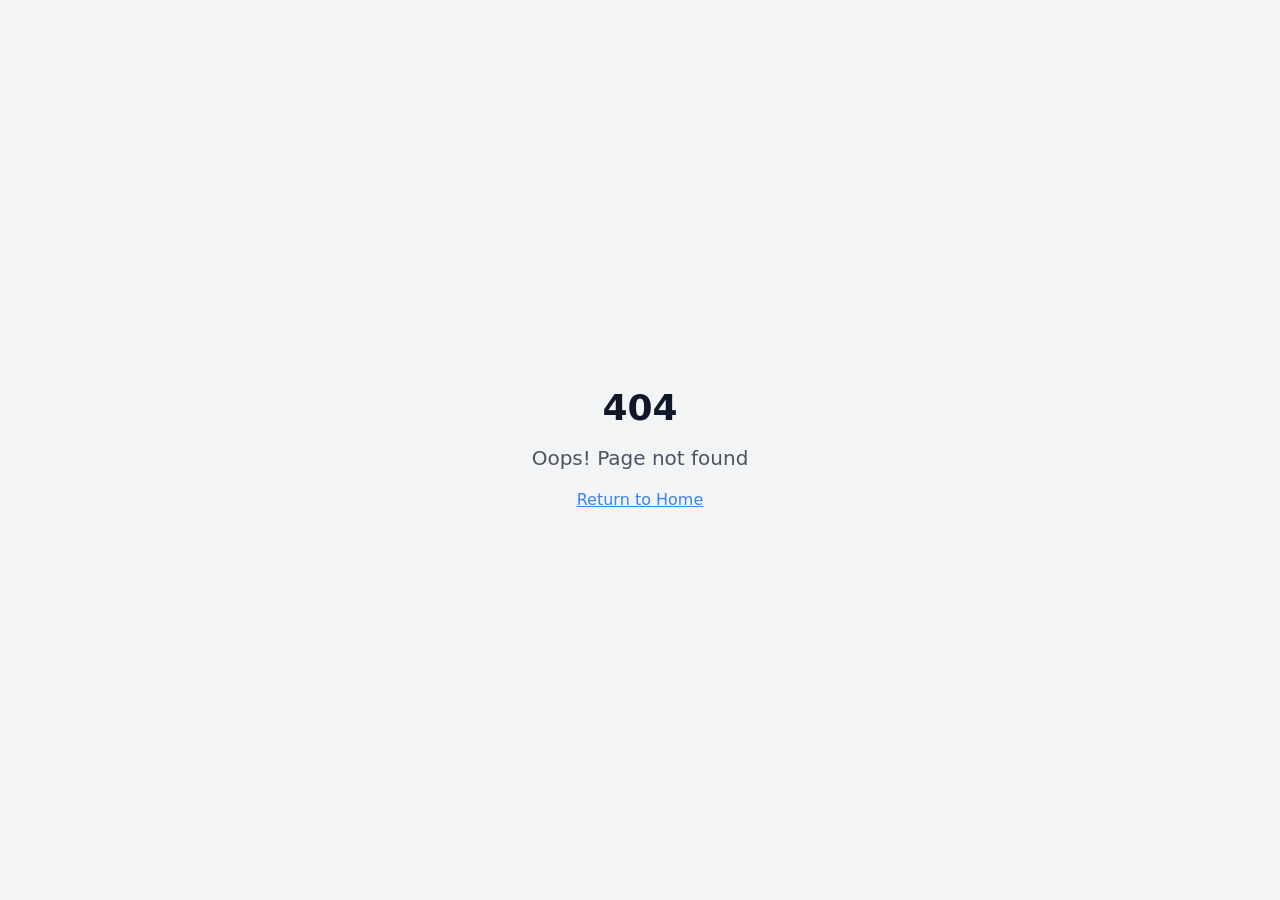
<file: index.html>
<!DOCTYPE html>
<html lang="en">
  <head>
    <meta charset="UTF-8" />
    <meta name="viewport" content="width=device-width, initial-scale=1.0" />
    <title>Cybella - AI Therapy Assistant</title>
    <meta name="description" content="Cybella - AI-powered therapy assistant" />
    <meta name="author" content="University Project" />
    <meta property="og:title" content="Cybella - AI Therapy Assistant" />
    <meta property="og:description" content="AI-powered voice therapy for emotional support" />
    <meta property="og:type" content="website" />
    <script type="module" crossorigin src="/assets/index-DyezODnT.js"></script>
    <link rel="modulepreload" crossorigin href="/assets/vendor-Hx-deiKC.js">
    <link rel="stylesheet" crossorigin href="/assets/index-hxouRnaS.css">
  </head>
  <body>
    <div id="root"></div>
  </body>
</html>
</file>
<file: assets/index-hxouRnaS.css>
*,:before,:after{--tw-border-spacing-x: 0;--tw-border-spacing-y: 0;--tw-translate-x: 0;--tw-translate-y: 0;--tw-rotate: 0;--tw-skew-x: 0;--tw-skew-y: 0;--tw-scale-x: 1;--tw-scale-y: 1;--tw-pan-x: ;--tw-pan-y: ;--tw-pinch-zoom: ;--tw-scroll-snap-strictness: proximity;--tw-gradient-from-position: ;--tw-gradient-via-position: ;--tw-gradient-to-position: ;--tw-ordinal: ;--tw-slashed-zero: ;--tw-numeric-figure: ;--tw-numeric-spacing: ;--tw-numeric-fraction: ;--tw-ring-inset: ;--tw-ring-offset-width: 0px;--tw-ring-offset-color: #fff;--tw-ring-color: rgb(59 130 246 / .5);--tw-ring-offset-shadow: 0 0 #0000;--tw-ring-shadow: 0 0 #0000;--tw-shadow: 0 0 #0000;--tw-shadow-colored: 0 0 #0000;--tw-blur: ;--tw-brightness: ;--tw-contrast: ;--tw-grayscale: ;--tw-hue-rotate: ;--tw-invert: ;--tw-saturate: ;--tw-sepia: ;--tw-drop-shadow: ;--tw-backdrop-blur: ;--tw-backdrop-brightness: ;--tw-backdrop-contrast: ;--tw-backdrop-grayscale: ;--tw-backdrop-hue-rotate: ;--tw-backdrop-invert: ;--tw-backdrop-opacity: ;--tw-backdrop-saturate: ;--tw-backdrop-sepia: ;--tw-contain-size: ;--tw-contain-layout: ;--tw-contain-paint: ;--tw-contain-style: }::backdrop{--tw-border-spacing-x: 0;--tw-border-spacing-y: 0;--tw-translate-x: 0;--tw-translate-y: 0;--tw-rotate: 0;--tw-skew-x: 0;--tw-skew-y: 0;--tw-scale-x: 1;--tw-scale-y: 1;--tw-pan-x: ;--tw-pan-y: ;--tw-pinch-zoom: ;--tw-scroll-snap-strictness: proximity;--tw-gradient-from-position: ;--tw-gradient-via-position: ;--tw-gradient-to-position: ;--tw-ordinal: ;--tw-slashed-zero: ;--tw-numeric-figure: ;--tw-numeric-spacing: ;--tw-numeric-fraction: ;--tw-ring-inset: ;--tw-ring-offset-width: 0px;--tw-ring-offset-color: #fff;--tw-ring-color: rgb(59 130 246 / .5);--tw-ring-offset-shadow: 0 0 #0000;--tw-ring-shadow: 0 0 #0000;--tw-shadow: 0 0 #0000;--tw-shadow-colored: 0 0 #0000;--tw-blur: ;--tw-brightness: ;--tw-contrast: ;--tw-grayscale: ;--tw-hue-rotate: ;--tw-invert: ;--tw-saturate: ;--tw-sepia: ;--tw-drop-shadow: ;--tw-backdrop-blur: ;--tw-backdrop-brightness: ;--tw-backdrop-contrast: ;--tw-backdrop-grayscale: ;--tw-backdrop-hue-rotate: ;--tw-backdrop-invert: ;--tw-backdrop-opacity: ;--tw-backdrop-saturate: ;--tw-backdrop-sepia: ;--tw-contain-size: ;--tw-contain-layout: ;--tw-contain-paint: ;--tw-contain-style: }*,:before,:after{box-sizing:border-box;border-width:0;border-style:solid;border-color:#e5e7eb}:before,:after{--tw-content: ""}html,:host{line-height:1.5;-webkit-text-size-adjust:100%;-moz-tab-size:4;-o-tab-size:4;tab-size:4;font-family:ui-sans-serif,system-ui,sans-serif,"Apple Color Emoji","Segoe UI Emoji",Segoe UI Symbol,"Noto Color Emoji";font-feature-settings:normal;font-variation-settings:normal;-webkit-tap-highlight-color:transparent}body{margin:0;line-height:inherit}hr{height:0;color:inherit;border-top-width:1px}abbr:where([title]){-webkit-text-decoration:underline dotted;text-decoration:underline dotted}h1,h2,h3,h4,h5,h6{font-size:inherit;font-weight:inherit}a{color:inherit;text-decoration:inherit}b,strong{font-weight:bolder}code,kbd,samp,pre{font-family:ui-monospace,SFMono-Regular,Menlo,Monaco,Consolas,Liberation Mono,Courier New,monospace;font-feature-settings:normal;font-variation-settings:normal;font-size:1em}small{font-size:80%}sub,sup{font-size:75%;line-height:0;position:relative;vertical-align:baseline}sub{bottom:-.25em}sup{top:-.5em}table{text-indent:0;border-color:inherit;border-collapse:collapse}button,input,optgroup,select,textarea{font-family:inherit;font-feature-settings:inherit;font-variation-settings:inherit;font-size:100%;font-weight:inherit;line-height:inherit;letter-spacing:inherit;color:inherit;margin:0;padding:0}button,select{text-transform:none}button,input:where([type=button]),input:where([type=reset]),input:where([type=submit]){-webkit-appearance:button;background-color:transparent;background-image:none}:-moz-focusring{outline:auto}:-moz-ui-invalid{box-shadow:none}progress{vertical-align:baseline}::-webkit-inner-spin-button,::-webkit-outer-spin-button{height:auto}[type=search]{-webkit-appearance:textfield;outline-offset:-2px}::-webkit-search-decoration{-webkit-appearance:none}::-webkit-file-upload-button{-webkit-appearance:button;font:inherit}summary{display:list-item}blockquote,dl,dd,h1,h2,h3,h4,h5,h6,hr,figure,p,pre{margin:0}fieldset{margin:0;padding:0}legend{padding:0}ol,ul,menu{list-style:none;margin:0;padding:0}dialog{padding:0}textarea{resize:vertical}input::-moz-placeholder,textarea::-moz-placeholder{opacity:1;color:#9ca3af}input::placeholder,textarea::placeholder{opacity:1;color:#9ca3af}button,[role=button]{cursor:pointer}:disabled{cursor:default}img,svg,video,canvas,audio,iframe,embed,object{display:block;vertical-align:middle}img,video{max-width:100%;height:auto}[hidden]:where(:not([hidden=until-found])){display:none}:root{--background: 195 53% 94%;--foreground: 222 47% 11%;--card: 0 0% 100%;--card-foreground: 222 47% 11%;--popover: 0 0% 100%;--popover-foreground: 222 47% 11%;--primary: 195 53% 60%;--primary-foreground: 210 40% 98%;--secondary: 150 52% 80%;--secondary-foreground: 222 47% 11%;--muted: 210 40% 96%;--muted-foreground: 215 16% 47%;--accent: 262 40% 90%;--accent-foreground: 222 47% 11%;--destructive: 0 84% 60%;--destructive-foreground: 210 40% 98%;--border: 214 32% 91%;--input: 214 32% 91%;--ring: 222 47% 50%;--radius: .75rem;--sidebar-background: 0 0% 98%;--sidebar-foreground: 240 5% 26%;--sidebar-primary: 240 6% 10%;--sidebar-primary-foreground: 0 0% 98%;--sidebar-accent: 240 5% 96%;--sidebar-accent-foreground: 240 6% 10%;--sidebar-border: 220 13% 91%;--sidebar-ring: 217.2 91.2% 59.8%}.dark{--background: 222 47% 11%;--foreground: 210 40% 98%;--card: 222 47% 11%;--card-foreground: 210 40% 98%;--popover: 222 47% 11%;--popover-foreground: 210 40% 98%;--primary: 195 53% 40%;--primary-foreground: 210 40% 98%;--secondary: 217 33% 17%;--secondary-foreground: 210 40% 98%;--muted: 217 33% 17%;--muted-foreground: 215 20% 65%;--accent: 262 30% 25%;--accent-foreground: 210 40% 98%;--destructive: 0 63% 31%;--destructive-foreground: 210 40% 98%;--border: 217 33% 17%;--input: 217 33% 17%;--ring: 213 27% 84%;--sidebar-background: 240 6% 10%;--sidebar-foreground: 240 5% 96%;--sidebar-primary: 224 76% 48%;--sidebar-primary-foreground: 0 0% 100%;--sidebar-accent: 240 4% 16%;--sidebar-accent-foreground: 240 5% 96%;--sidebar-border: 240 4% 16%;--sidebar-ring: 217.2 91.2% 59.8%}*{border-color:hsl(var(--border))}body{background-color:hsl(var(--background));color:hsl(var(--foreground));font-feature-settings:"rlig" 1,"calt" 1}.container{width:100%;margin-right:auto;margin-left:auto;padding-right:2rem;padding-left:2rem}@media (min-width: 1400px){.container{max-width:1400px}}.sr-only{position:absolute;width:1px;height:1px;padding:0;margin:-1px;overflow:hidden;clip:rect(0,0,0,0);white-space:nowrap;border-width:0}.pointer-events-none{pointer-events:none}.pointer-events-auto{pointer-events:auto}.\!visible{visibility:visible!important}.visible{visibility:visible}.invisible{visibility:hidden}.static{position:static}.fixed{position:fixed}.absolute{position:absolute}.relative{position:relative}.inset-0{top:0;right:0;bottom:0;left:0}.inset-x-0{left:0;right:0}.inset-y-0{top:0;bottom:0}.-bottom-12{bottom:-3rem}.-left-12{left:-3rem}.-right-12{right:-3rem}.-top-12{top:-3rem}.bottom-0{bottom:0}.left-0{left:0}.left-1{left:.25rem}.left-1\/2{left:50%}.left-2{left:.5rem}.left-\[50\%\]{left:50%}.right-0{right:0}.right-1{right:.25rem}.right-2{right:.5rem}.right-3{right:.75rem}.right-4{right:1rem}.top-0{top:0}.top-1\.5{top:.375rem}.top-1\/2{top:50%}.top-2{top:.5rem}.top-3\.5{top:.875rem}.top-4{top:1rem}.top-\[1px\]{top:1px}.top-\[50\%\]{top:50%}.top-\[60\%\]{top:60%}.top-full{top:100%}.z-10{z-index:10}.z-20{z-index:20}.z-50{z-index:50}.z-\[100\]{z-index:100}.z-\[1\]{z-index:1}.-mx-1{margin-left:-.25rem;margin-right:-.25rem}.mx-1{margin-left:.25rem;margin-right:.25rem}.mx-2{margin-left:.5rem;margin-right:.5rem}.mx-3\.5{margin-left:.875rem;margin-right:.875rem}.mx-auto{margin-left:auto;margin-right:auto}.my-0\.5{margin-top:.125rem;margin-bottom:.125rem}.my-1{margin-top:.25rem;margin-bottom:.25rem}.-ml-4{margin-left:-1rem}.-mt-4{margin-top:-1rem}.mb-1{margin-bottom:.25rem}.mb-2{margin-bottom:.5rem}.mb-3{margin-bottom:.75rem}.mb-4{margin-bottom:1rem}.ml-1{margin-left:.25rem}.ml-auto{margin-left:auto}.mr-1{margin-right:.25rem}.mr-2{margin-right:.5rem}.mt-1{margin-top:.25rem}.mt-1\.5{margin-top:.375rem}.mt-2{margin-top:.5rem}.mt-24{margin-top:6rem}.mt-3{margin-top:.75rem}.mt-4{margin-top:1rem}.mt-auto{margin-top:auto}.block{display:block}.inline-block{display:inline-block}.inline{display:inline}.flex{display:flex}.inline-flex{display:inline-flex}.table{display:table}.grid{display:grid}.hidden{display:none}.aspect-square{aspect-ratio:1 / 1}.aspect-video{aspect-ratio:16 / 9}.size-4{width:1rem;height:1rem}.h-1\.5{height:.375rem}.h-10{height:2.5rem}.h-11{height:2.75rem}.h-12{height:3rem}.h-2{height:.5rem}.h-2\.5{height:.625rem}.h-3{height:.75rem}.h-3\.5{height:.875rem}.h-4{height:1rem}.h-5{height:1.25rem}.h-6{height:1.5rem}.h-7{height:1.75rem}.h-8{height:2rem}.h-9{height:2.25rem}.h-\[1px\]{height:1px}.h-\[250px\]{height:250px}.h-\[300px\]{height:300px}.h-\[var\(--radix-navigation-menu-viewport-height\)\]{height:var(--radix-navigation-menu-viewport-height)}.h-\[var\(--radix-select-trigger-height\)\]{height:var(--radix-select-trigger-height)}.h-auto{height:auto}.h-full{height:100%}.h-px{height:1px}.h-svh{height:100svh}.max-h-96{max-height:24rem}.max-h-\[300px\]{max-height:300px}.max-h-screen{max-height:100vh}.min-h-0{min-height:0px}.min-h-\[80px\]{min-height:80px}.min-h-screen{min-height:100vh}.min-h-svh{min-height:100svh}.w-0{width:0px}.w-1{width:.25rem}.w-10{width:2.5rem}.w-11{width:2.75rem}.w-12{width:3rem}.w-2{width:.5rem}.w-2\.5{width:.625rem}.w-3{width:.75rem}.w-3\.5{width:.875rem}.w-3\/4{width:75%}.w-32{width:8rem}.w-4{width:1rem}.w-5{width:1.25rem}.w-6{width:1.5rem}.w-64{width:16rem}.w-7{width:1.75rem}.w-72{width:18rem}.w-8{width:2rem}.w-9{width:2.25rem}.w-\[--sidebar-width\]{width:var(--sidebar-width)}.w-\[100px\]{width:100px}.w-\[120px\]{width:120px}.w-\[1px\]{width:1px}.w-auto{width:auto}.w-full{width:100%}.w-max{width:-moz-max-content;width:max-content}.w-px{width:1px}.min-w-0{min-width:0px}.min-w-5{min-width:1.25rem}.min-w-\[12rem\]{min-width:12rem}.min-w-\[8rem\]{min-width:8rem}.min-w-\[var\(--radix-select-trigger-width\)\]{min-width:var(--radix-select-trigger-width)}.max-w-\[--skeleton-width\]{max-width:var(--skeleton-width)}.max-w-\[1200px\]{max-width:1200px}.max-w-\[260px\]{max-width:260px}.max-w-\[90\%\]{max-width:90%}.max-w-lg{max-width:32rem}.max-w-max{max-width:-moz-max-content;max-width:max-content}.max-w-md{max-width:28rem}.max-w-xs{max-width:20rem}.flex-1{flex:1 1 0%}.shrink-0{flex-shrink:0}.grow{flex-grow:1}.grow-0{flex-grow:0}.basis-full{flex-basis:100%}.caption-bottom{caption-side:bottom}.border-collapse{border-collapse:collapse}.-translate-x-1\/2{--tw-translate-x: -50%;transform:translate(var(--tw-translate-x),var(--tw-translate-y)) rotate(var(--tw-rotate)) skew(var(--tw-skew-x)) skewY(var(--tw-skew-y)) scaleX(var(--tw-scale-x)) scaleY(var(--tw-scale-y))}.-translate-x-px{--tw-translate-x: -1px;transform:translate(var(--tw-translate-x),var(--tw-translate-y)) rotate(var(--tw-rotate)) skew(var(--tw-skew-x)) skewY(var(--tw-skew-y)) scaleX(var(--tw-scale-x)) scaleY(var(--tw-scale-y))}.-translate-y-1\/2{--tw-translate-y: -50%;transform:translate(var(--tw-translate-x),var(--tw-translate-y)) rotate(var(--tw-rotate)) skew(var(--tw-skew-x)) skewY(var(--tw-skew-y)) scaleX(var(--tw-scale-x)) scaleY(var(--tw-scale-y))}.translate-x-\[-50\%\]{--tw-translate-x: -50%;transform:translate(var(--tw-translate-x),var(--tw-translate-y)) rotate(var(--tw-rotate)) skew(var(--tw-skew-x)) skewY(var(--tw-skew-y)) scaleX(var(--tw-scale-x)) scaleY(var(--tw-scale-y))}.translate-x-px{--tw-translate-x: 1px;transform:translate(var(--tw-translate-x),var(--tw-translate-y)) rotate(var(--tw-rotate)) skew(var(--tw-skew-x)) skewY(var(--tw-skew-y)) scaleX(var(--tw-scale-x)) scaleY(var(--tw-scale-y))}.translate-y-\[-50\%\]{--tw-translate-y: -50%;transform:translate(var(--tw-translate-x),var(--tw-translate-y)) rotate(var(--tw-rotate)) skew(var(--tw-skew-x)) skewY(var(--tw-skew-y)) scaleX(var(--tw-scale-x)) scaleY(var(--tw-scale-y))}.rotate-45{--tw-rotate: 45deg;transform:translate(var(--tw-translate-x),var(--tw-translate-y)) rotate(var(--tw-rotate)) skew(var(--tw-skew-x)) skewY(var(--tw-skew-y)) scaleX(var(--tw-scale-x)) scaleY(var(--tw-scale-y))}.rotate-90{--tw-rotate: 90deg;transform:translate(var(--tw-translate-x),var(--tw-translate-y)) rotate(var(--tw-rotate)) skew(var(--tw-skew-x)) skewY(var(--tw-skew-y)) scaleX(var(--tw-scale-x)) scaleY(var(--tw-scale-y))}.transform{transform:translate(var(--tw-translate-x),var(--tw-translate-y)) rotate(var(--tw-rotate)) skew(var(--tw-skew-x)) skewY(var(--tw-skew-y)) scaleX(var(--tw-scale-x)) scaleY(var(--tw-scale-y))}@keyframes pulse{50%{opacity:.5}}.animate-pulse{animation:pulse 2s cubic-bezier(.4,0,.6,1) infinite}@keyframes spin{to{transform:rotate(360deg)}}.animate-spin{animation:spin 1s linear infinite}.cursor-default{cursor:default}.cursor-pointer{cursor:pointer}.touch-none{touch-action:none}.select-none{-webkit-user-select:none;-moz-user-select:none;user-select:none}.list-none{list-style-type:none}.grid-cols-1{grid-template-columns:repeat(1,minmax(0,1fr))}.grid-cols-2{grid-template-columns:repeat(2,minmax(0,1fr))}.flex-row{flex-direction:row}.flex-col{flex-direction:column}.flex-col-reverse{flex-direction:column-reverse}.flex-wrap{flex-wrap:wrap}.items-start{align-items:flex-start}.items-end{align-items:flex-end}.items-center{align-items:center}.items-stretch{align-items:stretch}.justify-end{justify-content:flex-end}.justify-center{justify-content:center}.justify-between{justify-content:space-between}.gap-1{gap:.25rem}.gap-1\.5{gap:.375rem}.gap-2{gap:.5rem}.gap-3{gap:.75rem}.gap-4{gap:1rem}.space-x-1>:not([hidden])~:not([hidden]){--tw-space-x-reverse: 0;margin-right:calc(.25rem * var(--tw-space-x-reverse));margin-left:calc(.25rem * calc(1 - var(--tw-space-x-reverse)))}.space-x-2>:not([hidden])~:not([hidden]){--tw-space-x-reverse: 0;margin-right:calc(.5rem * var(--tw-space-x-reverse));margin-left:calc(.5rem * calc(1 - var(--tw-space-x-reverse)))}.space-x-3>:not([hidden])~:not([hidden]){--tw-space-x-reverse: 0;margin-right:calc(.75rem * var(--tw-space-x-reverse));margin-left:calc(.75rem * calc(1 - var(--tw-space-x-reverse)))}.space-x-4>:not([hidden])~:not([hidden]){--tw-space-x-reverse: 0;margin-right:calc(1rem * var(--tw-space-x-reverse));margin-left:calc(1rem * calc(1 - var(--tw-space-x-reverse)))}.space-y-1>:not([hidden])~:not([hidden]){--tw-space-y-reverse: 0;margin-top:calc(.25rem * calc(1 - var(--tw-space-y-reverse)));margin-bottom:calc(.25rem * var(--tw-space-y-reverse))}.space-y-1\.5>:not([hidden])~:not([hidden]){--tw-space-y-reverse: 0;margin-top:calc(.375rem * calc(1 - var(--tw-space-y-reverse)));margin-bottom:calc(.375rem * var(--tw-space-y-reverse))}.space-y-2>:not([hidden])~:not([hidden]){--tw-space-y-reverse: 0;margin-top:calc(.5rem * calc(1 - var(--tw-space-y-reverse)));margin-bottom:calc(.5rem * var(--tw-space-y-reverse))}.space-y-3>:not([hidden])~:not([hidden]){--tw-space-y-reverse: 0;margin-top:calc(.75rem * calc(1 - var(--tw-space-y-reverse)));margin-bottom:calc(.75rem * var(--tw-space-y-reverse))}.space-y-4>:not([hidden])~:not([hidden]){--tw-space-y-reverse: 0;margin-top:calc(1rem * calc(1 - var(--tw-space-y-reverse)));margin-bottom:calc(1rem * var(--tw-space-y-reverse))}.overflow-auto{overflow:auto}.overflow-hidden{overflow:hidden}.overflow-y-auto{overflow-y:auto}.overflow-x-hidden{overflow-x:hidden}.whitespace-nowrap{white-space:nowrap}.break-words{overflow-wrap:break-word}.rounded-\[2px\]{border-radius:2px}.rounded-\[inherit\]{border-radius:inherit}.rounded-full{border-radius:9999px}.rounded-lg{border-radius:var(--radius)}.rounded-md{border-radius:calc(var(--radius) - 2px)}.rounded-sm{border-radius:calc(var(--radius) - 4px)}.rounded-t-\[10px\]{border-top-left-radius:10px;border-top-right-radius:10px}.rounded-tl-none{border-top-left-radius:0}.rounded-tl-sm{border-top-left-radius:calc(var(--radius) - 4px)}.rounded-tr-none{border-top-right-radius:0}.border{border-width:1px}.border-2{border-width:2px}.border-\[1\.5px\]{border-width:1.5px}.border-y{border-top-width:1px;border-bottom-width:1px}.border-b{border-bottom-width:1px}.border-b-2{border-bottom-width:2px}.border-l{border-left-width:1px}.border-r{border-right-width:1px}.border-t{border-top-width:1px}.border-t-2{border-top-width:2px}.border-dashed{border-style:dashed}.border-none{border-style:none}.border-\[--color-border\]{border-color:var(--color-border)}.border-amber-500{--tw-border-opacity: 1;border-color:rgb(245 158 11 / var(--tw-border-opacity, 1))}.border-amber-500\/50{border-color:#f59e0b80}.border-amber-700{--tw-border-opacity: 1;border-color:rgb(180 83 9 / var(--tw-border-opacity, 1))}.border-blue-400{--tw-border-opacity: 1;border-color:rgb(96 165 250 / var(--tw-border-opacity, 1))}.border-border\/50{border-color:hsl(var(--border) / .5)}.border-destructive{border-color:hsl(var(--destructive))}.border-destructive\/50{border-color:hsl(var(--destructive) / .5)}.border-gray-300{--tw-border-opacity: 1;border-color:rgb(209 213 219 / var(--tw-border-opacity, 1))}.border-green-300{--tw-border-opacity: 1;border-color:rgb(134 239 172 / var(--tw-border-opacity, 1))}.border-green-600{--tw-border-opacity: 1;border-color:rgb(22 163 74 / var(--tw-border-opacity, 1))}.border-indigo-600{--tw-border-opacity: 1;border-color:rgb(79 70 229 / var(--tw-border-opacity, 1))}.border-input{border-color:hsl(var(--input))}.border-primary{border-color:hsl(var(--primary))}.border-primary\/50{border-color:hsl(var(--primary) / .5)}.border-purple-400{--tw-border-opacity: 1;border-color:rgb(192 132 252 / var(--tw-border-opacity, 1))}.border-red-400{--tw-border-opacity: 1;border-color:rgb(248 113 113 / var(--tw-border-opacity, 1))}.border-sidebar-border{border-color:hsl(var(--sidebar-border))}.border-therapeutic-calm{--tw-border-opacity: 1;border-color:rgb(133 193 233 / var(--tw-border-opacity, 1))}.border-therapeutic-peaceful{--tw-border-opacity: 1;border-color:rgb(208 236 231 / var(--tw-border-opacity, 1))}.border-therapeutic-relaxed{--tw-border-opacity: 1;border-color:rgb(162 217 206 / var(--tw-border-opacity, 1))}.border-therapeutic-serene{--tw-border-opacity: 1;border-color:rgb(212 239 223 / var(--tw-border-opacity, 1))}.border-therapeutic-tranquil{--tw-border-opacity: 1;border-color:rgb(232 218 239 / var(--tw-border-opacity, 1))}.border-transparent{border-color:transparent}.border-l-transparent{border-left-color:transparent}.border-t-transparent{border-top-color:transparent}.bg-\[--color-bg\]{background-color:var(--color-bg)}.bg-accent{background-color:hsl(var(--accent))}.bg-amber-500{--tw-bg-opacity: 1;background-color:rgb(245 158 11 / var(--tw-bg-opacity, 1))}.bg-amber-500\/20{background-color:#f59e0b33}.bg-amber-700{--tw-bg-opacity: 1;background-color:rgb(180 83 9 / var(--tw-bg-opacity, 1))}.bg-amber-700\/20{background-color:#b4530933}.bg-background{background-color:hsl(var(--background))}.bg-background\/95{background-color:hsl(var(--background) / .95)}.bg-black\/10{background-color:#0000001a}.bg-black\/5{background-color:#0000000d}.bg-black\/80{background-color:#000c}.bg-blue-400{--tw-bg-opacity: 1;background-color:rgb(96 165 250 / var(--tw-bg-opacity, 1))}.bg-blue-400\/20{background-color:#60a5fa33}.bg-border{background-color:hsl(var(--border))}.bg-card{background-color:hsl(var(--card))}.bg-destructive{background-color:hsl(var(--destructive))}.bg-foreground{background-color:hsl(var(--foreground))}.bg-gray-100{--tw-bg-opacity: 1;background-color:rgb(243 244 246 / var(--tw-bg-opacity, 1))}.bg-gray-100\/20{background-color:#f3f4f633}.bg-gray-200{--tw-bg-opacity: 1;background-color:rgb(229 231 235 / var(--tw-bg-opacity, 1))}.bg-gray-400{--tw-bg-opacity: 1;background-color:rgb(156 163 175 / var(--tw-bg-opacity, 1))}.bg-green-100{--tw-bg-opacity: 1;background-color:rgb(220 252 231 / var(--tw-bg-opacity, 1))}.bg-green-600{--tw-bg-opacity: 1;background-color:rgb(22 163 74 / var(--tw-bg-opacity, 1))}.bg-green-600\/20{background-color:#16a34a33}.bg-indigo-600{--tw-bg-opacity: 1;background-color:rgb(79 70 229 / var(--tw-bg-opacity, 1))}.bg-indigo-600\/20{background-color:#4f46e533}.bg-muted{background-color:hsl(var(--muted))}.bg-muted\/30{background-color:hsl(var(--muted) / .3)}.bg-muted\/50{background-color:hsl(var(--muted) / .5)}.bg-popover{background-color:hsl(var(--popover))}.bg-primary{background-color:hsl(var(--primary))}.bg-primary\/10{background-color:hsl(var(--primary) / .1)}.bg-primary\/90{background-color:hsl(var(--primary) / .9)}.bg-purple-400{--tw-bg-opacity: 1;background-color:rgb(192 132 252 / var(--tw-bg-opacity, 1))}.bg-purple-400\/20{background-color:#c084fc33}.bg-red-400{--tw-bg-opacity: 1;background-color:rgb(248 113 113 / var(--tw-bg-opacity, 1))}.bg-red-400\/20{background-color:#f8717133}.bg-red-500{--tw-bg-opacity: 1;background-color:rgb(239 68 68 / var(--tw-bg-opacity, 1))}.bg-secondary{background-color:hsl(var(--secondary))}.bg-sidebar{background-color:hsl(var(--sidebar-background))}.bg-sidebar-border{background-color:hsl(var(--sidebar-border))}.bg-therapeutic-calm{--tw-bg-opacity: 1;background-color:rgb(133 193 233 / var(--tw-bg-opacity, 1))}.bg-therapeutic-calm\/20{background-color:#85c1e933}.bg-therapeutic-peaceful{--tw-bg-opacity: 1;background-color:rgb(208 236 231 / var(--tw-bg-opacity, 1))}.bg-therapeutic-peaceful\/20{background-color:#d0ece733}.bg-therapeutic-relaxed{--tw-bg-opacity: 1;background-color:rgb(162 217 206 / var(--tw-bg-opacity, 1))}.bg-therapeutic-relaxed\/20{background-color:#a2d9ce33}.bg-therapeutic-serene{--tw-bg-opacity: 1;background-color:rgb(212 239 223 / var(--tw-bg-opacity, 1))}.bg-therapeutic-serene\/20{background-color:#d4efdf33}.bg-therapeutic-tranquil{--tw-bg-opacity: 1;background-color:rgb(232 218 239 / var(--tw-bg-opacity, 1))}.bg-therapeutic-tranquil\/20{background-color:#e8daef33}.bg-transparent{background-color:transparent}.bg-white{--tw-bg-opacity: 1;background-color:rgb(255 255 255 / var(--tw-bg-opacity, 1))}.bg-white\/60{background-color:#fff9}.bg-white\/80{background-color:#fffc}.bg-gradient-soothing{background-image:linear-gradient(135deg,#7fb3d5,#e8daef)}.bg-gradient-to-br{background-image:linear-gradient(to bottom right,var(--tw-gradient-stops))}.from-white\/80{--tw-gradient-from: rgb(255 255 255 / .8) var(--tw-gradient-from-position);--tw-gradient-to: rgb(255 255 255 / 0) var(--tw-gradient-to-position);--tw-gradient-stops: var(--tw-gradient-from), var(--tw-gradient-to)}.to-gray-100\/80{--tw-gradient-to: rgb(243 244 246 / .8) var(--tw-gradient-to-position)}.fill-current{fill:currentColor}.object-cover{-o-object-fit:cover;object-fit:cover}.p-0{padding:0}.p-1{padding:.25rem}.p-2{padding:.5rem}.p-3{padding:.75rem}.p-4{padding:1rem}.p-6{padding:1.5rem}.p-\[1px\]{padding:1px}.px-1{padding-left:.25rem;padding-right:.25rem}.px-2{padding-left:.5rem;padding-right:.5rem}.px-2\.5{padding-left:.625rem;padding-right:.625rem}.px-3{padding-left:.75rem;padding-right:.75rem}.px-4{padding-left:1rem;padding-right:1rem}.px-5{padding-left:1.25rem;padding-right:1.25rem}.px-6{padding-left:1.5rem;padding-right:1.5rem}.px-8{padding-left:2rem;padding-right:2rem}.py-0\.5{padding-top:.125rem;padding-bottom:.125rem}.py-1{padding-top:.25rem;padding-bottom:.25rem}.py-1\.5{padding-top:.375rem;padding-bottom:.375rem}.py-2{padding-top:.5rem;padding-bottom:.5rem}.py-3{padding-top:.75rem;padding-bottom:.75rem}.py-4{padding-top:1rem;padding-bottom:1rem}.py-6{padding-top:1.5rem;padding-bottom:1.5rem}.pb-3{padding-bottom:.75rem}.pb-4{padding-bottom:1rem}.pl-2\.5{padding-left:.625rem}.pl-4{padding-left:1rem}.pl-8{padding-left:2rem}.pr-2{padding-right:.5rem}.pr-2\.5{padding-right:.625rem}.pr-8{padding-right:2rem}.pt-0{padding-top:0}.pt-1{padding-top:.25rem}.pt-3{padding-top:.75rem}.pt-4{padding-top:1rem}.text-left{text-align:left}.text-center{text-align:center}.align-middle{vertical-align:middle}.font-mono{font-family:ui-monospace,SFMono-Regular,Menlo,Monaco,Consolas,Liberation Mono,Courier New,monospace}.text-2xl{font-size:1.5rem;line-height:2rem}.text-4xl{font-size:2.25rem;line-height:2.5rem}.text-\[0\.8rem\]{font-size:.8rem}.text-base{font-size:1rem;line-height:1.5rem}.text-lg{font-size:1.125rem;line-height:1.75rem}.text-sm{font-size:.875rem;line-height:1.25rem}.text-xl{font-size:1.25rem;line-height:1.75rem}.text-xs{font-size:.75rem;line-height:1rem}.font-bold{font-weight:700}.font-medium{font-weight:500}.font-normal{font-weight:400}.font-semibold{font-weight:600}.capitalize{text-transform:capitalize}.tabular-nums{--tw-numeric-spacing: tabular-nums;font-variant-numeric:var(--tw-ordinal) var(--tw-slashed-zero) var(--tw-numeric-figure) var(--tw-numeric-spacing) var(--tw-numeric-fraction)}.leading-none{line-height:1}.tracking-tight{letter-spacing:-.025em}.tracking-widest{letter-spacing:.1em}.text-accent-foreground{color:hsl(var(--accent-foreground))}.text-amber-500{--tw-text-opacity: 1;color:rgb(245 158 11 / var(--tw-text-opacity, 1))}.text-blue-500{--tw-text-opacity: 1;color:rgb(59 130 246 / var(--tw-text-opacity, 1))}.text-card-foreground{color:hsl(var(--card-foreground))}.text-current{color:currentColor}.text-destructive{color:hsl(var(--destructive))}.text-destructive-foreground{color:hsl(var(--destructive-foreground))}.text-foreground{color:hsl(var(--foreground))}.text-foreground\/50{color:hsl(var(--foreground) / .5)}.text-gray-600{--tw-text-opacity: 1;color:rgb(75 85 99 / var(--tw-text-opacity, 1))}.text-green-800{--tw-text-opacity: 1;color:rgb(22 101 52 / var(--tw-text-opacity, 1))}.text-muted-foreground{color:hsl(var(--muted-foreground))}.text-popover-foreground{color:hsl(var(--popover-foreground))}.text-primary{color:hsl(var(--primary))}.text-primary-foreground{color:hsl(var(--primary-foreground))}.text-red-500{--tw-text-opacity: 1;color:rgb(239 68 68 / var(--tw-text-opacity, 1))}.text-secondary-foreground{color:hsl(var(--secondary-foreground))}.text-sidebar-foreground{color:hsl(var(--sidebar-foreground))}.text-sidebar-foreground\/70{color:hsl(var(--sidebar-foreground) / .7)}.underline{text-decoration-line:underline}.underline-offset-4{text-underline-offset:4px}.opacity-0{opacity:0}.opacity-50{opacity:.5}.opacity-60{opacity:.6}.opacity-70{opacity:.7}.opacity-90{opacity:.9}.shadow-\[0_0_0_1px_hsl\(var\(--sidebar-border\)\)\]{--tw-shadow: 0 0 0 1px hsl(var(--sidebar-border));--tw-shadow-colored: 0 0 0 1px var(--tw-shadow-color);box-shadow:var(--tw-ring-offset-shadow, 0 0 #0000),var(--tw-ring-shadow, 0 0 #0000),var(--tw-shadow)}.shadow-lg{--tw-shadow: 0 10px 15px -3px rgb(0 0 0 / .1), 0 4px 6px -4px rgb(0 0 0 / .1);--tw-shadow-colored: 0 10px 15px -3px var(--tw-shadow-color), 0 4px 6px -4px var(--tw-shadow-color);box-shadow:var(--tw-ring-offset-shadow, 0 0 #0000),var(--tw-ring-shadow, 0 0 #0000),var(--tw-shadow)}.shadow-md{--tw-shadow: 0 4px 6px -1px rgb(0 0 0 / .1), 0 2px 4px -2px rgb(0 0 0 / .1);--tw-shadow-colored: 0 4px 6px -1px var(--tw-shadow-color), 0 2px 4px -2px var(--tw-shadow-color);box-shadow:var(--tw-ring-offset-shadow, 0 0 #0000),var(--tw-ring-shadow, 0 0 #0000),var(--tw-shadow)}.shadow-none{--tw-shadow: 0 0 #0000;--tw-shadow-colored: 0 0 #0000;box-shadow:var(--tw-ring-offset-shadow, 0 0 #0000),var(--tw-ring-shadow, 0 0 #0000),var(--tw-shadow)}.shadow-sm{--tw-shadow: 0 1px 2px 0 rgb(0 0 0 / .05);--tw-shadow-colored: 0 1px 2px 0 var(--tw-shadow-color);box-shadow:var(--tw-ring-offset-shadow, 0 0 #0000),var(--tw-ring-shadow, 0 0 #0000),var(--tw-shadow)}.shadow-xl{--tw-shadow: 0 20px 25px -5px rgb(0 0 0 / .1), 0 8px 10px -6px rgb(0 0 0 / .1);--tw-shadow-colored: 0 20px 25px -5px var(--tw-shadow-color), 0 8px 10px -6px var(--tw-shadow-color);box-shadow:var(--tw-ring-offset-shadow, 0 0 #0000),var(--tw-ring-shadow, 0 0 #0000),var(--tw-shadow)}.outline-none{outline:2px solid transparent;outline-offset:2px}.outline{outline-style:solid}.ring-0{--tw-ring-offset-shadow: var(--tw-ring-inset) 0 0 0 var(--tw-ring-offset-width) var(--tw-ring-offset-color);--tw-ring-shadow: var(--tw-ring-inset) 0 0 0 calc(0px + var(--tw-ring-offset-width)) var(--tw-ring-color);box-shadow:var(--tw-ring-offset-shadow),var(--tw-ring-shadow),var(--tw-shadow, 0 0 #0000)}.ring-2{--tw-ring-offset-shadow: var(--tw-ring-inset) 0 0 0 var(--tw-ring-offset-width) var(--tw-ring-offset-color);--tw-ring-shadow: var(--tw-ring-inset) 0 0 0 calc(2px + var(--tw-ring-offset-width)) var(--tw-ring-color);box-shadow:var(--tw-ring-offset-shadow),var(--tw-ring-shadow),var(--tw-shadow, 0 0 #0000)}.ring-ring{--tw-ring-color: hsl(var(--ring))}.ring-sidebar-ring{--tw-ring-color: hsl(var(--sidebar-ring))}.ring-offset-background{--tw-ring-offset-color: hsl(var(--background))}.filter{filter:var(--tw-blur) var(--tw-brightness) var(--tw-contrast) var(--tw-grayscale) var(--tw-hue-rotate) var(--tw-invert) var(--tw-saturate) var(--tw-sepia) var(--tw-drop-shadow)}.backdrop-blur{--tw-backdrop-blur: blur(8px);-webkit-backdrop-filter:var(--tw-backdrop-blur) var(--tw-backdrop-brightness) var(--tw-backdrop-contrast) var(--tw-backdrop-grayscale) var(--tw-backdrop-hue-rotate) var(--tw-backdrop-invert) var(--tw-backdrop-opacity) var(--tw-backdrop-saturate) var(--tw-backdrop-sepia);backdrop-filter:var(--tw-backdrop-blur) var(--tw-backdrop-brightness) var(--tw-backdrop-contrast) var(--tw-backdrop-grayscale) var(--tw-backdrop-hue-rotate) var(--tw-backdrop-invert) var(--tw-backdrop-opacity) var(--tw-backdrop-saturate) var(--tw-backdrop-sepia)}.backdrop-blur-sm{--tw-backdrop-blur: blur(4px);-webkit-backdrop-filter:var(--tw-backdrop-blur) var(--tw-backdrop-brightness) var(--tw-backdrop-contrast) var(--tw-backdrop-grayscale) var(--tw-backdrop-hue-rotate) var(--tw-backdrop-invert) var(--tw-backdrop-opacity) var(--tw-backdrop-saturate) var(--tw-backdrop-sepia);backdrop-filter:var(--tw-backdrop-blur) var(--tw-backdrop-brightness) var(--tw-backdrop-contrast) var(--tw-backdrop-grayscale) var(--tw-backdrop-hue-rotate) var(--tw-backdrop-invert) var(--tw-backdrop-opacity) var(--tw-backdrop-saturate) var(--tw-backdrop-sepia)}.backdrop-filter{-webkit-backdrop-filter:var(--tw-backdrop-blur) var(--tw-backdrop-brightness) var(--tw-backdrop-contrast) var(--tw-backdrop-grayscale) var(--tw-backdrop-hue-rotate) var(--tw-backdrop-invert) var(--tw-backdrop-opacity) var(--tw-backdrop-saturate) var(--tw-backdrop-sepia);backdrop-filter:var(--tw-backdrop-blur) var(--tw-backdrop-brightness) var(--tw-backdrop-contrast) var(--tw-backdrop-grayscale) var(--tw-backdrop-hue-rotate) var(--tw-backdrop-invert) var(--tw-backdrop-opacity) var(--tw-backdrop-saturate) var(--tw-backdrop-sepia)}.transition{transition-property:color,background-color,border-color,text-decoration-color,fill,stroke,opacity,box-shadow,transform,filter,-webkit-backdrop-filter;transition-property:color,background-color,border-color,text-decoration-color,fill,stroke,opacity,box-shadow,transform,filter,backdrop-filter;transition-property:color,background-color,border-color,text-decoration-color,fill,stroke,opacity,box-shadow,transform,filter,backdrop-filter,-webkit-backdrop-filter;transition-timing-function:cubic-bezier(.4,0,.2,1);transition-duration:.15s}.transition-\[left\,right\,width\]{transition-property:left,right,width;transition-timing-function:cubic-bezier(.4,0,.2,1);transition-duration:.15s}.transition-\[margin\,opa\]{transition-property:margin,opa;transition-timing-function:cubic-bezier(.4,0,.2,1);transition-duration:.15s}.transition-\[width\,height\,padding\]{transition-property:width,height,padding;transition-timing-function:cubic-bezier(.4,0,.2,1);transition-duration:.15s}.transition-\[width\]{transition-property:width;transition-timing-function:cubic-bezier(.4,0,.2,1);transition-duration:.15s}.transition-all{transition-property:all;transition-timing-function:cubic-bezier(.4,0,.2,1);transition-duration:.15s}.transition-colors{transition-property:color,background-color,border-color,text-decoration-color,fill,stroke;transition-timing-function:cubic-bezier(.4,0,.2,1);transition-duration:.15s}.transition-opacity{transition-property:opacity;transition-timing-function:cubic-bezier(.4,0,.2,1);transition-duration:.15s}.transition-transform{transition-property:transform;transition-timing-function:cubic-bezier(.4,0,.2,1);transition-duration:.15s}.duration-1000{transition-duration:1s}.duration-200{transition-duration:.2s}.duration-300{transition-duration:.3s}.ease-in-out{transition-timing-function:cubic-bezier(.4,0,.2,1)}.ease-linear{transition-timing-function:linear}@keyframes enter{0%{opacity:var(--tw-enter-opacity, 1);transform:translate3d(var(--tw-enter-translate-x, 0),var(--tw-enter-translate-y, 0),0) scale3d(var(--tw-enter-scale, 1),var(--tw-enter-scale, 1),var(--tw-enter-scale, 1)) rotate(var(--tw-enter-rotate, 0))}}@keyframes exit{to{opacity:var(--tw-exit-opacity, 1);transform:translate3d(var(--tw-exit-translate-x, 0),var(--tw-exit-translate-y, 0),0) scale3d(var(--tw-exit-scale, 1),var(--tw-exit-scale, 1),var(--tw-exit-scale, 1)) rotate(var(--tw-exit-rotate, 0))}}.animate-in{animation-name:enter;animation-duration:.15s;--tw-enter-opacity: initial;--tw-enter-scale: initial;--tw-enter-rotate: initial;--tw-enter-translate-x: initial;--tw-enter-translate-y: initial}.fade-in,.fade-in-0{--tw-enter-opacity: 0}.fade-in-80{--tw-enter-opacity: .8}.zoom-in-95{--tw-enter-scale: .95}.duration-1000{animation-duration:1s}.duration-200{animation-duration:.2s}.duration-300{animation-duration:.3s}.ease-in-out{animation-timing-function:cubic-bezier(.4,0,.2,1)}.ease-linear{animation-timing-function:linear}.paused{animation-play-state:paused}.audio-wave{display:flex;height:4rem;align-items:flex-end}.audio-wave>:not([hidden])~:not([hidden]){--tw-space-x-reverse: 0;margin-right:calc(.25rem * var(--tw-space-x-reverse));margin-left:calc(.25rem * calc(1 - var(--tw-space-x-reverse)))}.audio-wave-bar{width:.25rem;border-top-left-radius:calc(var(--radius) - 2px);border-top-right-radius:calc(var(--radius) - 2px);background-color:hsl(var(--primary));animation:wave .5s ease-in-out infinite;animation-delay:calc(.05s * var(--delay))}.face-overlay{position:absolute;top:0;left:0;width:100%;height:100%;pointer-events:none}.file\:border-0::file-selector-button{border-width:0px}.file\:bg-transparent::file-selector-button{background-color:transparent}.file\:text-sm::file-selector-button{font-size:.875rem;line-height:1.25rem}.file\:font-medium::file-selector-button{font-weight:500}.file\:text-foreground::file-selector-button{color:hsl(var(--foreground))}.placeholder\:text-muted-foreground::-moz-placeholder{color:hsl(var(--muted-foreground))}.placeholder\:text-muted-foreground::placeholder{color:hsl(var(--muted-foreground))}.after\:absolute:after{content:var(--tw-content);position:absolute}.after\:-inset-2:after{content:var(--tw-content);top:-.5rem;right:-.5rem;bottom:-.5rem;left:-.5rem}.after\:inset-y-0:after{content:var(--tw-content);top:0;bottom:0}.after\:left-1\/2:after{content:var(--tw-content);left:50%}.after\:w-1:after{content:var(--tw-content);width:.25rem}.after\:w-\[2px\]:after{content:var(--tw-content);width:2px}.after\:-translate-x-1\/2:after{content:var(--tw-content);--tw-translate-x: -50%;transform:translate(var(--tw-translate-x),var(--tw-translate-y)) rotate(var(--tw-rotate)) skew(var(--tw-skew-x)) skewY(var(--tw-skew-y)) scaleX(var(--tw-scale-x)) scaleY(var(--tw-scale-y))}.first\:rounded-l-md:first-child{border-top-left-radius:calc(var(--radius) - 2px);border-bottom-left-radius:calc(var(--radius) - 2px)}.first\:border-l:first-child{border-left-width:1px}.last\:rounded-r-md:last-child{border-top-right-radius:calc(var(--radius) - 2px);border-bottom-right-radius:calc(var(--radius) - 2px)}.focus-within\:relative:focus-within{position:relative}.focus-within\:z-20:focus-within{z-index:20}.hover\:bg-accent:hover{background-color:hsl(var(--accent))}.hover\:bg-destructive\/80:hover{background-color:hsl(var(--destructive) / .8)}.hover\:bg-destructive\/90:hover{background-color:hsl(var(--destructive) / .9)}.hover\:bg-muted:hover{background-color:hsl(var(--muted))}.hover\:bg-muted\/50:hover{background-color:hsl(var(--muted) / .5)}.hover\:bg-primary:hover{background-color:hsl(var(--primary))}.hover\:bg-primary\/80:hover{background-color:hsl(var(--primary) / .8)}.hover\:bg-primary\/90:hover{background-color:hsl(var(--primary) / .9)}.hover\:bg-red-600:hover{--tw-bg-opacity: 1;background-color:rgb(220 38 38 / var(--tw-bg-opacity, 1))}.hover\:bg-secondary:hover{background-color:hsl(var(--secondary))}.hover\:bg-secondary\/80:hover{background-color:hsl(var(--secondary) / .8)}.hover\:bg-sidebar-accent:hover{background-color:hsl(var(--sidebar-accent))}.hover\:text-accent-foreground:hover{color:hsl(var(--accent-foreground))}.hover\:text-blue-700:hover{--tw-text-opacity: 1;color:rgb(29 78 216 / var(--tw-text-opacity, 1))}.hover\:text-foreground:hover{color:hsl(var(--foreground))}.hover\:text-muted-foreground:hover{color:hsl(var(--muted-foreground))}.hover\:text-primary-foreground:hover{color:hsl(var(--primary-foreground))}.hover\:text-sidebar-accent-foreground:hover{color:hsl(var(--sidebar-accent-foreground))}.hover\:underline:hover{text-decoration-line:underline}.hover\:opacity-100:hover{opacity:1}.hover\:shadow-\[0_0_0_1px_hsl\(var\(--sidebar-accent\)\)\]:hover{--tw-shadow: 0 0 0 1px hsl(var(--sidebar-accent));--tw-shadow-colored: 0 0 0 1px var(--tw-shadow-color);box-shadow:var(--tw-ring-offset-shadow, 0 0 #0000),var(--tw-ring-shadow, 0 0 #0000),var(--tw-shadow)}.hover\:after\:bg-sidebar-border:hover:after{content:var(--tw-content);background-color:hsl(var(--sidebar-border))}.focus\:bg-accent:focus{background-color:hsl(var(--accent))}.focus\:bg-primary:focus{background-color:hsl(var(--primary))}.focus\:text-accent-foreground:focus{color:hsl(var(--accent-foreground))}.focus\:text-primary-foreground:focus{color:hsl(var(--primary-foreground))}.focus\:opacity-100:focus{opacity:1}.focus\:outline-none:focus{outline:2px solid transparent;outline-offset:2px}.focus\:ring-2:focus{--tw-ring-offset-shadow: var(--tw-ring-inset) 0 0 0 var(--tw-ring-offset-width) var(--tw-ring-offset-color);--tw-ring-shadow: var(--tw-ring-inset) 0 0 0 calc(2px + var(--tw-ring-offset-width)) var(--tw-ring-color);box-shadow:var(--tw-ring-offset-shadow),var(--tw-ring-shadow),var(--tw-shadow, 0 0 #0000)}.focus\:ring-ring:focus{--tw-ring-color: hsl(var(--ring))}.focus\:ring-offset-2:focus{--tw-ring-offset-width: 2px}.focus-visible\:outline-none:focus-visible{outline:2px solid transparent;outline-offset:2px}.focus-visible\:ring-1:focus-visible{--tw-ring-offset-shadow: var(--tw-ring-inset) 0 0 0 var(--tw-ring-offset-width) var(--tw-ring-offset-color);--tw-ring-shadow: var(--tw-ring-inset) 0 0 0 calc(1px + var(--tw-ring-offset-width)) var(--tw-ring-color);box-shadow:var(--tw-ring-offset-shadow),var(--tw-ring-shadow),var(--tw-shadow, 0 0 #0000)}.focus-visible\:ring-2:focus-visible{--tw-ring-offset-shadow: var(--tw-ring-inset) 0 0 0 var(--tw-ring-offset-width) var(--tw-ring-offset-color);--tw-ring-shadow: var(--tw-ring-inset) 0 0 0 calc(2px + var(--tw-ring-offset-width)) var(--tw-ring-color);box-shadow:var(--tw-ring-offset-shadow),var(--tw-ring-shadow),var(--tw-shadow, 0 0 #0000)}.focus-visible\:ring-ring:focus-visible{--tw-ring-color: hsl(var(--ring))}.focus-visible\:ring-sidebar-ring:focus-visible{--tw-ring-color: hsl(var(--sidebar-ring))}.focus-visible\:ring-offset-1:focus-visible{--tw-ring-offset-width: 1px}.focus-visible\:ring-offset-2:focus-visible{--tw-ring-offset-width: 2px}.focus-visible\:ring-offset-background:focus-visible{--tw-ring-offset-color: hsl(var(--background))}.active\:bg-sidebar-accent:active{background-color:hsl(var(--sidebar-accent))}.active\:text-sidebar-accent-foreground:active{color:hsl(var(--sidebar-accent-foreground))}.disabled\:pointer-events-none:disabled{pointer-events:none}.disabled\:cursor-not-allowed:disabled{cursor:not-allowed}.disabled\:opacity-50:disabled{opacity:.5}.group\/menu-item:focus-within .group-focus-within\/menu-item\:opacity-100{opacity:1}.group\/menu-item:hover .group-hover\/menu-item\:opacity-100,.group:hover .group-hover\:opacity-100{opacity:1}.group.destructive .group-\[\.destructive\]\:border-muted\/40{border-color:hsl(var(--muted) / .4)}.group.toaster .group-\[\.toaster\]\:border-border{border-color:hsl(var(--border))}.group.toast .group-\[\.toast\]\:bg-muted{background-color:hsl(var(--muted))}.group.toast .group-\[\.toast\]\:bg-primary{background-color:hsl(var(--primary))}.group.toaster .group-\[\.toaster\]\:bg-background{background-color:hsl(var(--background))}.group.destructive .group-\[\.destructive\]\:text-red-300{--tw-text-opacity: 1;color:rgb(252 165 165 / var(--tw-text-opacity, 1))}.group.toast .group-\[\.toast\]\:text-muted-foreground{color:hsl(var(--muted-foreground))}.group.toast .group-\[\.toast\]\:text-primary-foreground{color:hsl(var(--primary-foreground))}.group.toaster .group-\[\.toaster\]\:text-foreground{color:hsl(var(--foreground))}.group.toaster .group-\[\.toaster\]\:shadow-lg{--tw-shadow: 0 10px 15px -3px rgb(0 0 0 / .1), 0 4px 6px -4px rgb(0 0 0 / .1);--tw-shadow-colored: 0 10px 15px -3px var(--tw-shadow-color), 0 4px 6px -4px var(--tw-shadow-color);box-shadow:var(--tw-ring-offset-shadow, 0 0 #0000),var(--tw-ring-shadow, 0 0 #0000),var(--tw-shadow)}.group.destructive .group-\[\.destructive\]\:hover\:border-destructive\/30:hover{border-color:hsl(var(--destructive) / .3)}.group.destructive .group-\[\.destructive\]\:hover\:bg-destructive:hover{background-color:hsl(var(--destructive))}.group.destructive .group-\[\.destructive\]\:hover\:text-destructive-foreground:hover{color:hsl(var(--destructive-foreground))}.group.destructive .group-\[\.destructive\]\:hover\:text-red-50:hover{--tw-text-opacity: 1;color:rgb(254 242 242 / var(--tw-text-opacity, 1))}.group.destructive .group-\[\.destructive\]\:focus\:ring-destructive:focus{--tw-ring-color: hsl(var(--destructive))}.group.destructive .group-\[\.destructive\]\:focus\:ring-red-400:focus{--tw-ring-opacity: 1;--tw-ring-color: rgb(248 113 113 / var(--tw-ring-opacity, 1))}.group.destructive .group-\[\.destructive\]\:focus\:ring-offset-red-600:focus{--tw-ring-offset-color: #dc2626}.peer\/menu-button:hover~.peer-hover\/menu-button\:text-sidebar-accent-foreground{color:hsl(var(--sidebar-accent-foreground))}.peer:disabled~.peer-disabled\:cursor-not-allowed{cursor:not-allowed}.peer:disabled~.peer-disabled\:opacity-70{opacity:.7}.has-\[\[data-variant\=inset\]\]\:bg-sidebar:has([data-variant=inset]){background-color:hsl(var(--sidebar-background))}.has-\[\:disabled\]\:opacity-50:has(:disabled){opacity:.5}.group\/menu-item:has([data-sidebar=menu-action]) .group-has-\[\[data-sidebar\=menu-action\]\]\/menu-item\:pr-8{padding-right:2rem}.aria-disabled\:pointer-events-none[aria-disabled=true]{pointer-events:none}.aria-disabled\:opacity-50[aria-disabled=true]{opacity:.5}.aria-selected\:bg-accent[aria-selected=true]{background-color:hsl(var(--accent))}.aria-selected\:bg-accent\/50[aria-selected=true]{background-color:hsl(var(--accent) / .5)}.aria-selected\:text-accent-foreground[aria-selected=true]{color:hsl(var(--accent-foreground))}.aria-selected\:text-muted-foreground[aria-selected=true]{color:hsl(var(--muted-foreground))}.aria-selected\:opacity-100[aria-selected=true]{opacity:1}.aria-selected\:opacity-30[aria-selected=true]{opacity:.3}.data-\[disabled\=true\]\:pointer-events-none[data-disabled=true],.data-\[disabled\]\:pointer-events-none[data-disabled]{pointer-events:none}.data-\[panel-group-direction\=vertical\]\:h-px[data-panel-group-direction=vertical]{height:1px}.data-\[panel-group-direction\=vertical\]\:w-full[data-panel-group-direction=vertical]{width:100%}.data-\[side\=bottom\]\:translate-y-1[data-side=bottom]{--tw-translate-y: .25rem;transform:translate(var(--tw-translate-x),var(--tw-translate-y)) rotate(var(--tw-rotate)) skew(var(--tw-skew-x)) skewY(var(--tw-skew-y)) scaleX(var(--tw-scale-x)) scaleY(var(--tw-scale-y))}.data-\[side\=left\]\:-translate-x-1[data-side=left]{--tw-translate-x: -.25rem;transform:translate(var(--tw-translate-x),var(--tw-translate-y)) rotate(var(--tw-rotate)) skew(var(--tw-skew-x)) skewY(var(--tw-skew-y)) scaleX(var(--tw-scale-x)) scaleY(var(--tw-scale-y))}.data-\[side\=right\]\:translate-x-1[data-side=right]{--tw-translate-x: .25rem;transform:translate(var(--tw-translate-x),var(--tw-translate-y)) rotate(var(--tw-rotate)) skew(var(--tw-skew-x)) skewY(var(--tw-skew-y)) scaleX(var(--tw-scale-x)) scaleY(var(--tw-scale-y))}.data-\[side\=top\]\:-translate-y-1[data-side=top]{--tw-translate-y: -.25rem;transform:translate(var(--tw-translate-x),var(--tw-translate-y)) rotate(var(--tw-rotate)) skew(var(--tw-skew-x)) skewY(var(--tw-skew-y)) scaleX(var(--tw-scale-x)) scaleY(var(--tw-scale-y))}.data-\[state\=checked\]\:translate-x-5[data-state=checked]{--tw-translate-x: 1.25rem;transform:translate(var(--tw-translate-x),var(--tw-translate-y)) rotate(var(--tw-rotate)) skew(var(--tw-skew-x)) skewY(var(--tw-skew-y)) scaleX(var(--tw-scale-x)) scaleY(var(--tw-scale-y))}.data-\[state\=unchecked\]\:translate-x-0[data-state=unchecked],.data-\[swipe\=cancel\]\:translate-x-0[data-swipe=cancel]{--tw-translate-x: 0px;transform:translate(var(--tw-translate-x),var(--tw-translate-y)) rotate(var(--tw-rotate)) skew(var(--tw-skew-x)) skewY(var(--tw-skew-y)) scaleX(var(--tw-scale-x)) scaleY(var(--tw-scale-y))}.data-\[swipe\=end\]\:translate-x-\[var\(--radix-toast-swipe-end-x\)\][data-swipe=end]{--tw-translate-x: var(--radix-toast-swipe-end-x);transform:translate(var(--tw-translate-x),var(--tw-translate-y)) rotate(var(--tw-rotate)) skew(var(--tw-skew-x)) skewY(var(--tw-skew-y)) scaleX(var(--tw-scale-x)) scaleY(var(--tw-scale-y))}.data-\[swipe\=move\]\:translate-x-\[var\(--radix-toast-swipe-move-x\)\][data-swipe=move]{--tw-translate-x: var(--radix-toast-swipe-move-x);transform:translate(var(--tw-translate-x),var(--tw-translate-y)) rotate(var(--tw-rotate)) skew(var(--tw-skew-x)) skewY(var(--tw-skew-y)) scaleX(var(--tw-scale-x)) scaleY(var(--tw-scale-y))}@keyframes accordion-up{0%{height:var(--radix-accordion-content-height)}to{height:0}}.data-\[state\=closed\]\:animate-accordion-up[data-state=closed]{animation:accordion-up .2s ease-out}@keyframes accordion-down{0%{height:0}to{height:var(--radix-accordion-content-height)}}.data-\[state\=open\]\:animate-accordion-down[data-state=open]{animation:accordion-down .2s ease-out}.data-\[panel-group-direction\=vertical\]\:flex-col[data-panel-group-direction=vertical]{flex-direction:column}.data-\[active\=true\]\:bg-sidebar-accent[data-active=true]{background-color:hsl(var(--sidebar-accent))}.data-\[active\]\:bg-accent\/50[data-active]{background-color:hsl(var(--accent) / .5)}.data-\[selected\=\'true\'\]\:bg-accent[data-selected=true]{background-color:hsl(var(--accent))}.data-\[state\=active\]\:bg-background[data-state=active]{background-color:hsl(var(--background))}.data-\[state\=checked\]\:bg-primary[data-state=checked]{background-color:hsl(var(--primary))}.data-\[state\=on\]\:bg-accent[data-state=on],.data-\[state\=open\]\:bg-accent[data-state=open]{background-color:hsl(var(--accent))}.data-\[state\=open\]\:bg-accent\/50[data-state=open]{background-color:hsl(var(--accent) / .5)}.data-\[state\=open\]\:bg-secondary[data-state=open]{background-color:hsl(var(--secondary))}.data-\[state\=selected\]\:bg-muted[data-state=selected]{background-color:hsl(var(--muted))}.data-\[state\=unchecked\]\:bg-input[data-state=unchecked]{background-color:hsl(var(--input))}.data-\[active\=true\]\:font-medium[data-active=true]{font-weight:500}.data-\[active\=true\]\:text-sidebar-accent-foreground[data-active=true]{color:hsl(var(--sidebar-accent-foreground))}.data-\[selected\=true\]\:text-accent-foreground[data-selected=true]{color:hsl(var(--accent-foreground))}.data-\[state\=active\]\:text-foreground[data-state=active]{color:hsl(var(--foreground))}.data-\[state\=checked\]\:text-primary-foreground[data-state=checked]{color:hsl(var(--primary-foreground))}.data-\[state\=on\]\:text-accent-foreground[data-state=on],.data-\[state\=open\]\:text-accent-foreground[data-state=open]{color:hsl(var(--accent-foreground))}.data-\[state\=open\]\:text-muted-foreground[data-state=open]{color:hsl(var(--muted-foreground))}.data-\[disabled\=true\]\:opacity-50[data-disabled=true],.data-\[disabled\]\:opacity-50[data-disabled]{opacity:.5}.data-\[state\=open\]\:opacity-100[data-state=open]{opacity:1}.data-\[state\=active\]\:shadow-sm[data-state=active]{--tw-shadow: 0 1px 2px 0 rgb(0 0 0 / .05);--tw-shadow-colored: 0 1px 2px 0 var(--tw-shadow-color);box-shadow:var(--tw-ring-offset-shadow, 0 0 #0000),var(--tw-ring-shadow, 0 0 #0000),var(--tw-shadow)}.data-\[swipe\=move\]\:transition-none[data-swipe=move]{transition-property:none}.data-\[state\=closed\]\:duration-300[data-state=closed]{transition-duration:.3s}.data-\[state\=open\]\:duration-500[data-state=open]{transition-duration:.5s}.data-\[motion\^\=from-\]\:animate-in[data-motion^=from-],.data-\[state\=open\]\:animate-in[data-state=open],.data-\[state\=visible\]\:animate-in[data-state=visible]{animation-name:enter;animation-duration:.15s;--tw-enter-opacity: initial;--tw-enter-scale: initial;--tw-enter-rotate: initial;--tw-enter-translate-x: initial;--tw-enter-translate-y: initial}.data-\[motion\^\=to-\]\:animate-out[data-motion^=to-],.data-\[state\=closed\]\:animate-out[data-state=closed],.data-\[state\=hidden\]\:animate-out[data-state=hidden],.data-\[swipe\=end\]\:animate-out[data-swipe=end]{animation-name:exit;animation-duration:.15s;--tw-exit-opacity: initial;--tw-exit-scale: initial;--tw-exit-rotate: initial;--tw-exit-translate-x: initial;--tw-exit-translate-y: initial}.data-\[motion\^\=from-\]\:fade-in[data-motion^=from-]{--tw-enter-opacity: 0}.data-\[motion\^\=to-\]\:fade-out[data-motion^=to-],.data-\[state\=closed\]\:fade-out-0[data-state=closed]{--tw-exit-opacity: 0}.data-\[state\=closed\]\:fade-out-80[data-state=closed]{--tw-exit-opacity: .8}.data-\[state\=hidden\]\:fade-out[data-state=hidden]{--tw-exit-opacity: 0}.data-\[state\=open\]\:fade-in-0[data-state=open],.data-\[state\=visible\]\:fade-in[data-state=visible]{--tw-enter-opacity: 0}.data-\[state\=closed\]\:zoom-out-95[data-state=closed]{--tw-exit-scale: .95}.data-\[state\=open\]\:zoom-in-90[data-state=open]{--tw-enter-scale: .9}.data-\[state\=open\]\:zoom-in-95[data-state=open]{--tw-enter-scale: .95}.data-\[motion\=from-end\]\:slide-in-from-right-52[data-motion=from-end]{--tw-enter-translate-x: 13rem}.data-\[motion\=from-start\]\:slide-in-from-left-52[data-motion=from-start]{--tw-enter-translate-x: -13rem}.data-\[motion\=to-end\]\:slide-out-to-right-52[data-motion=to-end]{--tw-exit-translate-x: 13rem}.data-\[motion\=to-start\]\:slide-out-to-left-52[data-motion=to-start]{--tw-exit-translate-x: -13rem}.data-\[side\=bottom\]\:slide-in-from-top-2[data-side=bottom]{--tw-enter-translate-y: -.5rem}.data-\[side\=left\]\:slide-in-from-right-2[data-side=left]{--tw-enter-translate-x: .5rem}.data-\[side\=right\]\:slide-in-from-left-2[data-side=right]{--tw-enter-translate-x: -.5rem}.data-\[side\=top\]\:slide-in-from-bottom-2[data-side=top]{--tw-enter-translate-y: .5rem}.data-\[state\=closed\]\:slide-out-to-bottom[data-state=closed]{--tw-exit-translate-y: 100%}.data-\[state\=closed\]\:slide-out-to-left[data-state=closed]{--tw-exit-translate-x: -100%}.data-\[state\=closed\]\:slide-out-to-left-1\/2[data-state=closed]{--tw-exit-translate-x: -50%}.data-\[state\=closed\]\:slide-out-to-right[data-state=closed],.data-\[state\=closed\]\:slide-out-to-right-full[data-state=closed]{--tw-exit-translate-x: 100%}.data-\[state\=closed\]\:slide-out-to-top[data-state=closed]{--tw-exit-translate-y: -100%}.data-\[state\=closed\]\:slide-out-to-top-\[48\%\][data-state=closed]{--tw-exit-translate-y: -48%}.data-\[state\=open\]\:slide-in-from-bottom[data-state=open]{--tw-enter-translate-y: 100%}.data-\[state\=open\]\:slide-in-from-left[data-state=open]{--tw-enter-translate-x: -100%}.data-\[state\=open\]\:slide-in-from-left-1\/2[data-state=open]{--tw-enter-translate-x: -50%}.data-\[state\=open\]\:slide-in-from-right[data-state=open]{--tw-enter-translate-x: 100%}.data-\[state\=open\]\:slide-in-from-top[data-state=open]{--tw-enter-translate-y: -100%}.data-\[state\=open\]\:slide-in-from-top-\[48\%\][data-state=open]{--tw-enter-translate-y: -48%}.data-\[state\=open\]\:slide-in-from-top-full[data-state=open]{--tw-enter-translate-y: -100%}.data-\[state\=closed\]\:duration-300[data-state=closed]{animation-duration:.3s}.data-\[state\=open\]\:duration-500[data-state=open]{animation-duration:.5s}.data-\[panel-group-direction\=vertical\]\:after\:left-0[data-panel-group-direction=vertical]:after{content:var(--tw-content);left:0}.data-\[panel-group-direction\=vertical\]\:after\:h-1[data-panel-group-direction=vertical]:after{content:var(--tw-content);height:.25rem}.data-\[panel-group-direction\=vertical\]\:after\:w-full[data-panel-group-direction=vertical]:after{content:var(--tw-content);width:100%}.data-\[panel-group-direction\=vertical\]\:after\:-translate-y-1\/2[data-panel-group-direction=vertical]:after{content:var(--tw-content);--tw-translate-y: -50%;transform:translate(var(--tw-translate-x),var(--tw-translate-y)) rotate(var(--tw-rotate)) skew(var(--tw-skew-x)) skewY(var(--tw-skew-y)) scaleX(var(--tw-scale-x)) scaleY(var(--tw-scale-y))}.data-\[panel-group-direction\=vertical\]\:after\:translate-x-0[data-panel-group-direction=vertical]:after{content:var(--tw-content);--tw-translate-x: 0px;transform:translate(var(--tw-translate-x),var(--tw-translate-y)) rotate(var(--tw-rotate)) skew(var(--tw-skew-x)) skewY(var(--tw-skew-y)) scaleX(var(--tw-scale-x)) scaleY(var(--tw-scale-y))}.data-\[state\=open\]\:hover\:bg-sidebar-accent:hover[data-state=open]{background-color:hsl(var(--sidebar-accent))}.data-\[state\=open\]\:hover\:text-sidebar-accent-foreground:hover[data-state=open]{color:hsl(var(--sidebar-accent-foreground))}.group[data-collapsible=offcanvas] .group-data-\[collapsible\=offcanvas\]\:left-\[calc\(var\(--sidebar-width\)\*-1\)\]{left:calc(var(--sidebar-width) * -1)}.group[data-collapsible=offcanvas] .group-data-\[collapsible\=offcanvas\]\:right-\[calc\(var\(--sidebar-width\)\*-1\)\]{right:calc(var(--sidebar-width) * -1)}.group[data-side=left] .group-data-\[side\=left\]\:-right-4{right:-1rem}.group[data-side=right] .group-data-\[side\=right\]\:left-0{left:0}.group[data-collapsible=icon] .group-data-\[collapsible\=icon\]\:-mt-8{margin-top:-2rem}.group[data-collapsible=icon] .group-data-\[collapsible\=icon\]\:hidden{display:none}.group[data-collapsible=icon] .group-data-\[collapsible\=icon\]\:\!size-8{width:2rem!important;height:2rem!important}.group[data-collapsible=icon] .group-data-\[collapsible\=icon\]\:w-\[--sidebar-width-icon\]{width:var(--sidebar-width-icon)}.group[data-collapsible=icon] .group-data-\[collapsible\=icon\]\:w-\[calc\(var\(--sidebar-width-icon\)_\+_theme\(spacing\.4\)\)\]{width:calc(var(--sidebar-width-icon) + 1rem)}.group[data-collapsible=icon] .group-data-\[collapsible\=icon\]\:w-\[calc\(var\(--sidebar-width-icon\)_\+_theme\(spacing\.4\)_\+2px\)\]{width:calc(var(--sidebar-width-icon) + 1rem + 2px)}.group[data-collapsible=offcanvas] .group-data-\[collapsible\=offcanvas\]\:w-0{width:0px}.group[data-collapsible=offcanvas] .group-data-\[collapsible\=offcanvas\]\:translate-x-0{--tw-translate-x: 0px;transform:translate(var(--tw-translate-x),var(--tw-translate-y)) rotate(var(--tw-rotate)) skew(var(--tw-skew-x)) skewY(var(--tw-skew-y)) scaleX(var(--tw-scale-x)) scaleY(var(--tw-scale-y))}.group[data-side=right] .group-data-\[side\=right\]\:rotate-180,.group[data-state=open] .group-data-\[state\=open\]\:rotate-180{--tw-rotate: 180deg;transform:translate(var(--tw-translate-x),var(--tw-translate-y)) rotate(var(--tw-rotate)) skew(var(--tw-skew-x)) skewY(var(--tw-skew-y)) scaleX(var(--tw-scale-x)) scaleY(var(--tw-scale-y))}.group[data-collapsible=icon] .group-data-\[collapsible\=icon\]\:overflow-hidden{overflow:hidden}.group[data-variant=floating] .group-data-\[variant\=floating\]\:rounded-lg{border-radius:var(--radius)}.group[data-variant=floating] .group-data-\[variant\=floating\]\:border{border-width:1px}.group[data-side=left] .group-data-\[side\=left\]\:border-r{border-right-width:1px}.group[data-side=right] .group-data-\[side\=right\]\:border-l{border-left-width:1px}.group[data-variant=floating] .group-data-\[variant\=floating\]\:border-sidebar-border{border-color:hsl(var(--sidebar-border))}.group[data-collapsible=icon] .group-data-\[collapsible\=icon\]\:\!p-0{padding:0!important}.group[data-collapsible=icon] .group-data-\[collapsible\=icon\]\:\!p-2{padding:.5rem!important}.group[data-collapsible=icon] .group-data-\[collapsible\=icon\]\:opacity-0{opacity:0}.group[data-variant=floating] .group-data-\[variant\=floating\]\:shadow{--tw-shadow: 0 1px 3px 0 rgb(0 0 0 / .1), 0 1px 2px -1px rgb(0 0 0 / .1);--tw-shadow-colored: 0 1px 3px 0 var(--tw-shadow-color), 0 1px 2px -1px var(--tw-shadow-color);box-shadow:var(--tw-ring-offset-shadow, 0 0 #0000),var(--tw-ring-shadow, 0 0 #0000),var(--tw-shadow)}.group[data-collapsible=offcanvas] .group-data-\[collapsible\=offcanvas\]\:after\:left-full:after{content:var(--tw-content);left:100%}.group[data-collapsible=offcanvas] .group-data-\[collapsible\=offcanvas\]\:hover\:bg-sidebar:hover{background-color:hsl(var(--sidebar-background))}.peer\/menu-button[data-size=default]~.peer-data-\[size\=default\]\/menu-button\:top-1\.5{top:.375rem}.peer\/menu-button[data-size=lg]~.peer-data-\[size\=lg\]\/menu-button\:top-2\.5{top:.625rem}.peer\/menu-button[data-size=sm]~.peer-data-\[size\=sm\]\/menu-button\:top-1{top:.25rem}.peer[data-variant=inset]~.peer-data-\[variant\=inset\]\:min-h-\[calc\(100svh-theme\(spacing\.4\)\)\]{min-height:calc(100svh - 1rem)}.peer\/menu-button[data-active=true]~.peer-data-\[active\=true\]\/menu-button\:text-sidebar-accent-foreground{color:hsl(var(--sidebar-accent-foreground))}@supports ((-webkit-backdrop-filter: var(--tw)) or (backdrop-filter: var(--tw))){.supports-\[backdrop-filter\]\:bg-background\/60{background-color:hsl(var(--background) / .6)}}.dark\:border-amber-500:is(.dark *){--tw-border-opacity: 1;border-color:rgb(245 158 11 / var(--tw-border-opacity, 1))}.dark\:border-destructive:is(.dark *){border-color:hsl(var(--destructive))}.dark\:border-green-800:is(.dark *){--tw-border-opacity: 1;border-color:rgb(22 101 52 / var(--tw-border-opacity, 1))}.dark\:bg-gray-800\/60:is(.dark *){background-color:#1f293799}.dark\:bg-gray-900:is(.dark *){--tw-bg-opacity: 1;background-color:rgb(17 24 39 / var(--tw-bg-opacity, 1))}.dark\:bg-gray-900\/80:is(.dark *){background-color:#111827cc}.dark\:bg-green-900\/30:is(.dark *){background-color:#14532d4d}.dark\:from-gray-700\/80:is(.dark *){--tw-gradient-from: rgb(55 65 81 / .8) var(--tw-gradient-from-position);--tw-gradient-to: rgb(55 65 81 / 0) var(--tw-gradient-to-position);--tw-gradient-stops: var(--tw-gradient-from), var(--tw-gradient-to)}.dark\:to-gray-800\/80:is(.dark *){--tw-gradient-to: rgb(31 41 55 / .8) var(--tw-gradient-to-position)}.dark\:text-green-400:is(.dark *){--tw-text-opacity: 1;color:rgb(74 222 128 / var(--tw-text-opacity, 1))}@media (min-width: 640px){.sm\:right-0{right:0}.sm\:top-0{top:0}.sm\:mt-0{margin-top:0}.sm\:flex{display:flex}.sm\:max-w-sm{max-width:24rem}.sm\:flex-row{flex-direction:row}.sm\:flex-col{flex-direction:column}.sm\:justify-end{justify-content:flex-end}.sm\:gap-2\.5{gap:.625rem}.sm\:space-x-2>:not([hidden])~:not([hidden]){--tw-space-x-reverse: 0;margin-right:calc(.5rem * var(--tw-space-x-reverse));margin-left:calc(.5rem * calc(1 - var(--tw-space-x-reverse)))}.sm\:space-x-4>:not([hidden])~:not([hidden]){--tw-space-x-reverse: 0;margin-right:calc(1rem * var(--tw-space-x-reverse));margin-left:calc(1rem * calc(1 - var(--tw-space-x-reverse)))}.sm\:space-y-0>:not([hidden])~:not([hidden]){--tw-space-y-reverse: 0;margin-top:calc(0px * calc(1 - var(--tw-space-y-reverse)));margin-bottom:calc(0px * var(--tw-space-y-reverse))}.sm\:rounded-lg{border-radius:var(--radius)}.sm\:text-left{text-align:left}.data-\[state\=open\]\:sm\:slide-in-from-bottom-full[data-state=open]{--tw-enter-translate-y: 100%}}@media (min-width: 768px){.md\:absolute{position:absolute}.md\:mt-0{margin-top:0}.md\:block{display:block}.md\:flex{display:flex}.md\:w-\[var\(--radix-navigation-menu-viewport-width\)\]{width:var(--radix-navigation-menu-viewport-width)}.md\:w-auto{width:auto}.md\:max-w-\[420px\]{max-width:420px}.md\:grid-cols-2{grid-template-columns:repeat(2,minmax(0,1fr))}.md\:flex-row{flex-direction:row}.md\:p-4{padding:1rem}.md\:p-6{padding:1.5rem}.md\:text-2xl{font-size:1.5rem;line-height:2rem}.md\:text-sm{font-size:.875rem;line-height:1.25rem}.md\:opacity-0{opacity:0}.after\:md\:hidden:after{content:var(--tw-content);display:none}.peer[data-variant=inset]~.md\:peer-data-\[variant\=inset\]\:m-2{margin:.5rem}.peer[data-state=collapsed][data-variant=inset]~.md\:peer-data-\[state\=collapsed\]\:peer-data-\[variant\=inset\]\:ml-2{margin-left:.5rem}.peer[data-variant=inset]~.md\:peer-data-\[variant\=inset\]\:ml-0{margin-left:0}.peer[data-variant=inset]~.md\:peer-data-\[variant\=inset\]\:rounded-xl{border-radius:.75rem}.peer[data-variant=inset]~.md\:peer-data-\[variant\=inset\]\:shadow{--tw-shadow: 0 1px 3px 0 rgb(0 0 0 / .1), 0 1px 2px -1px rgb(0 0 0 / .1);--tw-shadow-colored: 0 1px 3px 0 var(--tw-shadow-color), 0 1px 2px -1px var(--tw-shadow-color);box-shadow:var(--tw-ring-offset-shadow, 0 0 #0000),var(--tw-ring-shadow, 0 0 #0000),var(--tw-shadow)}}.\[\&\:has\(\[aria-selected\]\)\]\:bg-accent:has([aria-selected]){background-color:hsl(var(--accent))}.first\:\[\&\:has\(\[aria-selected\]\)\]\:rounded-l-md:has([aria-selected]):first-child{border-top-left-radius:calc(var(--radius) - 2px);border-bottom-left-radius:calc(var(--radius) - 2px)}.last\:\[\&\:has\(\[aria-selected\]\)\]\:rounded-r-md:has([aria-selected]):last-child{border-top-right-radius:calc(var(--radius) - 2px);border-bottom-right-radius:calc(var(--radius) - 2px)}.\[\&\:has\(\[aria-selected\]\.day-outside\)\]\:bg-accent\/50:has([aria-selected].day-outside){background-color:hsl(var(--accent) / .5)}.\[\&\:has\(\[aria-selected\]\.day-range-end\)\]\:rounded-r-md:has([aria-selected].day-range-end){border-top-right-radius:calc(var(--radius) - 2px);border-bottom-right-radius:calc(var(--radius) - 2px)}.\[\&\:has\(\[role\=checkbox\]\)\]\:pr-0:has([role=checkbox]){padding-right:0}.\[\&\>button\]\:hidden>button{display:none}.\[\&\>span\:last-child\]\:truncate>span:last-child{overflow:hidden;text-overflow:ellipsis;white-space:nowrap}.\[\&\>span\]\:line-clamp-1>span{overflow:hidden;display:-webkit-box;-webkit-box-orient:vertical;-webkit-line-clamp:1}.\[\&\>svg\+div\]\:translate-y-\[-3px\]>svg+div{--tw-translate-y: -3px;transform:translate(var(--tw-translate-x),var(--tw-translate-y)) rotate(var(--tw-rotate)) skew(var(--tw-skew-x)) skewY(var(--tw-skew-y)) scaleX(var(--tw-scale-x)) scaleY(var(--tw-scale-y))}.\[\&\>svg\]\:absolute>svg{position:absolute}.\[\&\>svg\]\:left-4>svg{left:1rem}.\[\&\>svg\]\:top-4>svg{top:1rem}.\[\&\>svg\]\:size-3\.5>svg{width:.875rem;height:.875rem}.\[\&\>svg\]\:size-4>svg{width:1rem;height:1rem}.\[\&\>svg\]\:h-2\.5>svg{height:.625rem}.\[\&\>svg\]\:h-3>svg{height:.75rem}.\[\&\>svg\]\:w-2\.5>svg{width:.625rem}.\[\&\>svg\]\:w-3>svg{width:.75rem}.\[\&\>svg\]\:shrink-0>svg{flex-shrink:0}.\[\&\>svg\]\:text-amber-500>svg{--tw-text-opacity: 1;color:rgb(245 158 11 / var(--tw-text-opacity, 1))}.\[\&\>svg\]\:text-destructive>svg{color:hsl(var(--destructive))}.\[\&\>svg\]\:text-foreground>svg{color:hsl(var(--foreground))}.\[\&\>svg\]\:text-muted-foreground>svg{color:hsl(var(--muted-foreground))}.\[\&\>svg\]\:text-sidebar-accent-foreground>svg{color:hsl(var(--sidebar-accent-foreground))}.\[\&\>svg\~\*\]\:pl-7>svg~*{padding-left:1.75rem}.\[\&\>tr\]\:last\:border-b-0:last-child>tr{border-bottom-width:0px}.\[\&\[data-panel-group-direction\=vertical\]\>div\]\:rotate-90[data-panel-group-direction=vertical]>div{--tw-rotate: 90deg;transform:translate(var(--tw-translate-x),var(--tw-translate-y)) rotate(var(--tw-rotate)) skew(var(--tw-skew-x)) skewY(var(--tw-skew-y)) scaleX(var(--tw-scale-x)) scaleY(var(--tw-scale-y))}.\[\&\[data-state\=open\]\>svg\]\:rotate-180[data-state=open]>svg{--tw-rotate: 180deg;transform:translate(var(--tw-translate-x),var(--tw-translate-y)) rotate(var(--tw-rotate)) skew(var(--tw-skew-x)) skewY(var(--tw-skew-y)) scaleX(var(--tw-scale-x)) scaleY(var(--tw-scale-y))}.\[\&_\.recharts-cartesian-axis-tick_text\]\:fill-muted-foreground .recharts-cartesian-axis-tick text{fill:hsl(var(--muted-foreground))}.\[\&_\.recharts-cartesian-grid_line\[stroke\=\'\#ccc\'\]\]\:stroke-border\/50 .recharts-cartesian-grid line[stroke="#ccc"]{stroke:hsl(var(--border) / .5)}.\[\&_\.recharts-curve\.recharts-tooltip-cursor\]\:stroke-border .recharts-curve.recharts-tooltip-cursor{stroke:hsl(var(--border))}.\[\&_\.recharts-dot\[stroke\=\'\#fff\'\]\]\:stroke-transparent .recharts-dot[stroke="#fff"]{stroke:transparent}.\[\&_\.recharts-layer\]\:outline-none .recharts-layer{outline:2px solid transparent;outline-offset:2px}.\[\&_\.recharts-polar-grid_\[stroke\=\'\#ccc\'\]\]\:stroke-border .recharts-polar-grid [stroke="#ccc"]{stroke:hsl(var(--border))}.\[\&_\.recharts-radial-bar-background-sector\]\:fill-muted .recharts-radial-bar-background-sector,.\[\&_\.recharts-rectangle\.recharts-tooltip-cursor\]\:fill-muted .recharts-rectangle.recharts-tooltip-cursor{fill:hsl(var(--muted))}.\[\&_\.recharts-reference-line_\[stroke\=\'\#ccc\'\]\]\:stroke-border .recharts-reference-line [stroke="#ccc"]{stroke:hsl(var(--border))}.\[\&_\.recharts-sector\[stroke\=\'\#fff\'\]\]\:stroke-transparent .recharts-sector[stroke="#fff"]{stroke:transparent}.\[\&_\.recharts-sector\]\:outline-none .recharts-sector,.\[\&_\.recharts-surface\]\:outline-none .recharts-surface{outline:2px solid transparent;outline-offset:2px}.\[\&_\[cmdk-group-heading\]\]\:px-2 [cmdk-group-heading]{padding-left:.5rem;padding-right:.5rem}.\[\&_\[cmdk-group-heading\]\]\:py-1\.5 [cmdk-group-heading]{padding-top:.375rem;padding-bottom:.375rem}.\[\&_\[cmdk-group-heading\]\]\:text-xs [cmdk-group-heading]{font-size:.75rem;line-height:1rem}.\[\&_\[cmdk-group-heading\]\]\:font-medium [cmdk-group-heading]{font-weight:500}.\[\&_\[cmdk-group-heading\]\]\:text-muted-foreground [cmdk-group-heading]{color:hsl(var(--muted-foreground))}.\[\&_\[cmdk-group\]\:not\(\[hidden\]\)_\~\[cmdk-group\]\]\:pt-0 [cmdk-group]:not([hidden])~[cmdk-group]{padding-top:0}.\[\&_\[cmdk-group\]\]\:px-2 [cmdk-group]{padding-left:.5rem;padding-right:.5rem}.\[\&_\[cmdk-input-wrapper\]_svg\]\:h-5 [cmdk-input-wrapper] svg{height:1.25rem}.\[\&_\[cmdk-input-wrapper\]_svg\]\:w-5 [cmdk-input-wrapper] svg{width:1.25rem}.\[\&_\[cmdk-input\]\]\:h-12 [cmdk-input]{height:3rem}.\[\&_\[cmdk-item\]\]\:px-2 [cmdk-item]{padding-left:.5rem;padding-right:.5rem}.\[\&_\[cmdk-item\]\]\:py-3 [cmdk-item]{padding-top:.75rem;padding-bottom:.75rem}.\[\&_\[cmdk-item\]_svg\]\:h-5 [cmdk-item] svg{height:1.25rem}.\[\&_\[cmdk-item\]_svg\]\:w-5 [cmdk-item] svg{width:1.25rem}.\[\&_p\]\:leading-relaxed p{line-height:1.625}.\[\&_svg\]\:pointer-events-none svg{pointer-events:none}.\[\&_svg\]\:size-4 svg{width:1rem;height:1rem}.\[\&_svg\]\:shrink-0 svg{flex-shrink:0}.\[\&_tr\:last-child\]\:border-0 tr:last-child{border-width:0px}.\[\&_tr\]\:border-b tr{border-bottom-width:1px}[data-side=left][data-collapsible=offcanvas] .\[\[data-side\=left\]\[data-collapsible\=offcanvas\]_\&\]\:-right-2{right:-.5rem}[data-side=left][data-state=collapsed] .\[\[data-side\=left\]\[data-state\=collapsed\]_\&\]\:cursor-e-resize{cursor:e-resize}[data-side=left] .\[\[data-side\=left\]_\&\]\:cursor-w-resize{cursor:w-resize}[data-side=right][data-collapsible=offcanvas] .\[\[data-side\=right\]\[data-collapsible\=offcanvas\]_\&\]\:-left-2{left:-.5rem}[data-side=right][data-state=collapsed] .\[\[data-side\=right\]\[data-state\=collapsed\]_\&\]\:cursor-w-resize{cursor:w-resize}[data-side=right] .\[\[data-side\=right\]_\&\]\:cursor-e-resize{cursor:e-resize}
</file>
